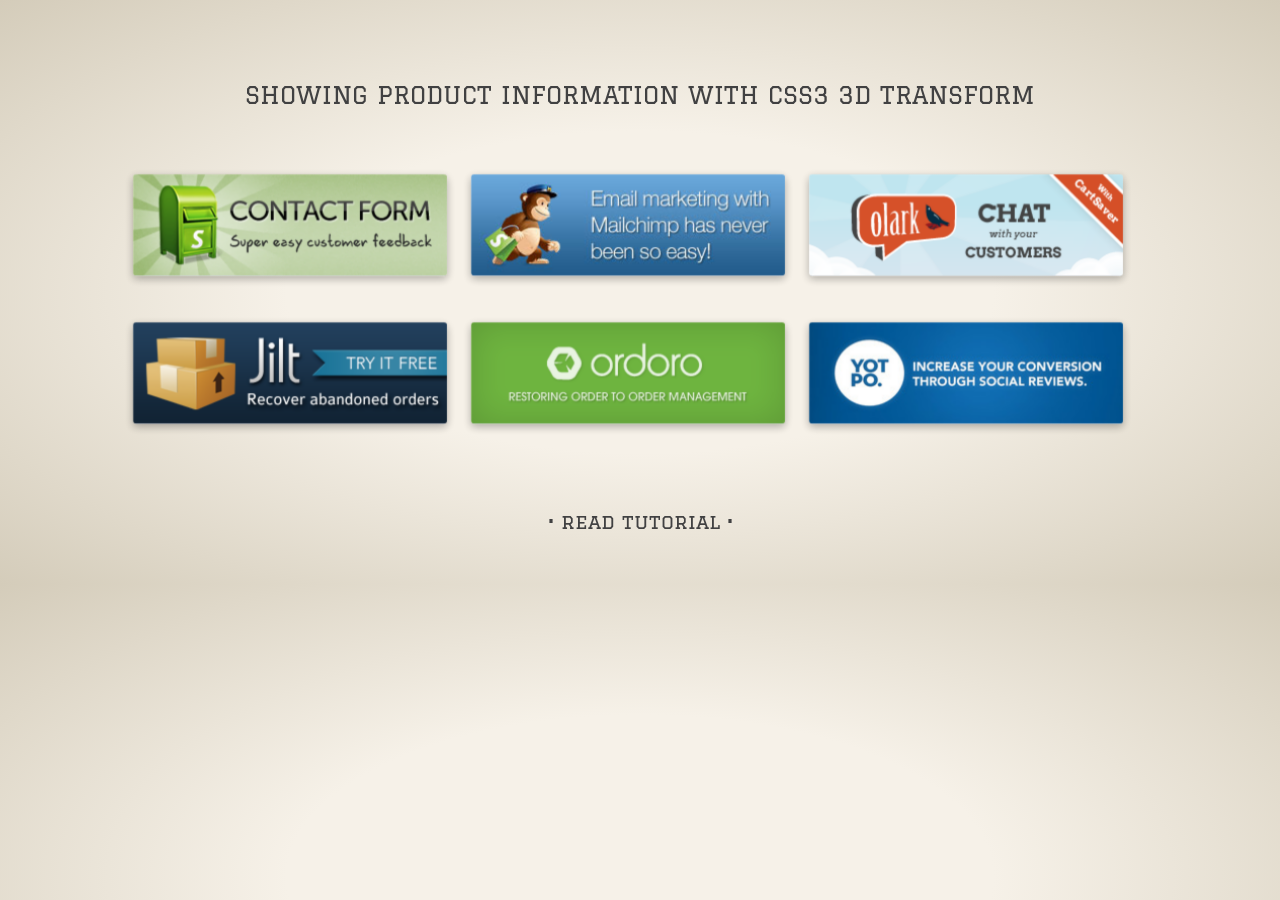
<file: CubeInformation/index.html>
<!DOCTYPE html>
<head>
  <meta charset="UTF-8">
  <title>Showing Product Information With CSS3 3D Transform | Webstuffshare.com</title>
  <meta name="description" content="Tutorial : Showing Product Information With CSS3 3D Transform">
  <meta name="author" content="Webstuffshare">
  <link rel="stylesheet" href="demo.css?v=2">
</head>
<body>

  <div id="container">
    
    <h1>SHOWING PRODUCT INFORMATION WITH CSS3 3D TRANSFORM</h1>
    
    <div class="wrapper">
      <div class="item">
        <img src="images/contact.png" />
        <span class="information">
          <strong>Contact Form</strong> The easiest way to add a contact form to your shop.
        </span>
      </div>
    </div>
    
    <div class="wrapper">
      <div class="item">
        <img src="images/chimpified.jpeg" />
        <span class="information">
          <strong>Chimpified</strong> Chimpified connects your Shopify store to your Mailchimp account.
        </span>
      </div>
    </div>
    
    <div class="wrapper">
      <div class="item">
        <img src="images/olark.png" />
        <span class="information">
          <strong>Olark Chat</strong> Chat with your customers. Watch them fill their shopping carts.
        </span>
      </div>
    </div>
    
    <div class="wrapper">
      <div class="item">
        <img src="images/jilt.png" />
        <span class="information">
          <strong>Jilt</strong> Jilt lets you easily and effectively follow up with customers who have abandoned their orders.
        </span>
      </div>
    </div>
    <div class="wrapper">
      <div class="item">
        <img src="images/ordoro.png" />
        <span class="information">
          <strong>Ordoro</strong> Automate your backoffice: aggregate orders, manage inventory, print shipping labels.
        </span>
      </div>
    </div>
    <div class="wrapper">
      <div class="item">
        <img src="images/yotpo.jpeg" />
        <span class="information">
          <strong>Yotpo</strong> Social reviewing solution,increase your social engagement through social reviews.
        </span>
      </div>
    </div>
    
  </div>  
  
  <em><a href="http://www.webstuffshare.com/?p=2551">&bull; read tutorial &bull;</a></em>
  <span id="information" style="display:none">Your browser doesn't support CSS3 3D Transform</span>
  <script type="text/javascript" src="modernizr.custom.34807.js"></script>
  <script type="text/javascript">
    if(!Modernizr.csstransforms3d) document.getElementById('information').style.display = 'block';
  </script>
  <!-- GA -->
  <script type="text/javascript">
    var gaJsHost = (("https:" == document.location.protocol) ? "https://ssl." : "http://www.");
    document.write(unescape("%3Cscript src='" + gaJsHost + "google-analytics.com/ga.js' type='text/javascript'%3E%3C/script%3E"));
  </script>
  <script type="text/javascript">
    try {
      var pageTracker = _gat._getTracker("UA-2260508-2");
      pageTracker._trackPageview();
    } catch(err) {}</script>
  <!-- GA -->
</body>
</html>
</file>
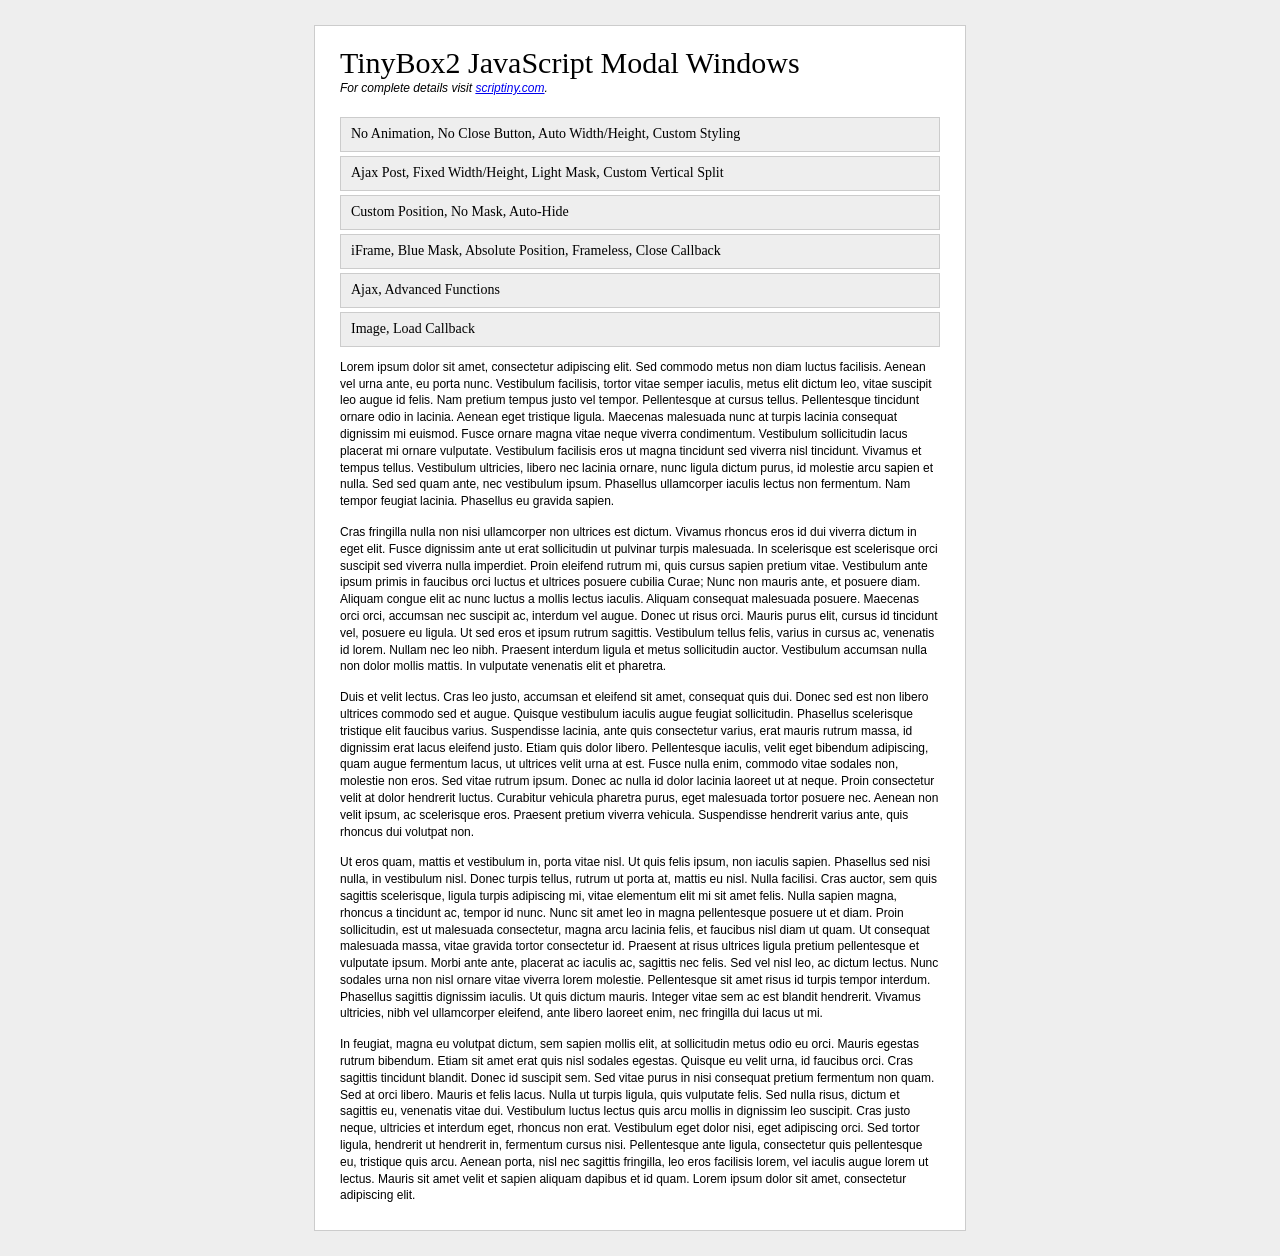
<file: tinybox2/index.html>
<!DOCTYPE html PUBLIC "-//W3C//DTD XHTML 1.0 Transitional//EN" "http://www.w3.org/TR/xhtml1/DTD/xhtml1-transitional.dtd">
<html xmlns="http://www.w3.org/1999/xhtml">
<head>
<meta http-equiv="Content-Type" content="text/html; charset=utf-8" />
<title>TinyBox2 - JavaScript Modal Windows</title>
<link rel="stylesheet" href="style.css" />
<script type="text/javascript" src="tinybox.js"></script>
</head>
<body>
<div id="testdiv">
	<h1>TinyBox2 JavaScript Modal Windows</h1>
	<h2>For complete details visit <a href="http://www.scriptiny.com/2011/03/javascript-modal-windows/">scriptiny.com</a>.</h2>
	<ul>
		<li onclick="TINY.box.show({html:'This is a warning!',animate:false,close:false,boxid:'error',top:5})">No Animation, No Close Button, Auto Width/Height, Custom Styling</li>
		<li onclick="TINY.box.show({url:'post.php',post:'id=16',width:200,height:100,opacity:20,topsplit:3})">Ajax Post, Fixed Width/Height, Light Mask, Custom Vertical Split</li>
		<li onclick="TINY.box.show({html:'The entry has been updated successfully!',animate:false,close:false,mask:false,boxid:'success',autohide:2,top:-14,left:-17})">Custom Position, No Mask, Auto-Hide</li>
		<li onclick="TINY.box.show({iframe:'http://www.scriptiny.com/',boxid:'frameless',width:750,height:450,fixed:false,maskid:'bluemask',maskopacity:40,closejs:function(){closeJS()}})">iFrame, Blue Mask, Absolute Position, Frameless, Close Callback</li>
		<li onclick="TINY.box.show({url:'advanced.html',width:300,height:150})">Ajax, Advanced Functions</li>
		<li onclick="TINY.box.show({image:'images/rhino.jpg',boxid:'frameless',animate:true,openjs:function(){openJS()}})">Image, Load Callback</li>
	</ul>
	<p>Lorem ipsum dolor sit amet, consectetur adipiscing elit. Sed commodo metus non diam luctus facilisis. Aenean vel urna ante, eu porta nunc. Vestibulum facilisis, tortor vitae semper iaculis, metus elit dictum leo, vitae suscipit leo augue id felis. Nam pretium tempus justo vel tempor. Pellentesque at cursus tellus. Pellentesque tincidunt ornare odio in lacinia. Aenean eget tristique ligula. Maecenas malesuada nunc at turpis lacinia consequat dignissim mi euismod. Fusce ornare magna vitae neque viverra condimentum. Vestibulum sollicitudin lacus placerat mi ornare vulputate. Vestibulum facilisis eros ut magna tincidunt sed viverra nisl tincidunt. Vivamus et tempus tellus. Vestibulum ultricies, libero nec lacinia ornare, nunc ligula dictum purus, id molestie arcu sapien et nulla. Sed sed quam ante, nec vestibulum ipsum. Phasellus ullamcorper iaculis lectus non fermentum. Nam tempor feugiat lacinia. Phasellus eu gravida sapien.</p>
	<p>Cras fringilla nulla non nisi ullamcorper non ultrices est dictum. Vivamus rhoncus eros id dui viverra dictum in eget elit. Fusce dignissim ante ut erat sollicitudin ut pulvinar turpis malesuada. In scelerisque est scelerisque orci suscipit sed viverra nulla imperdiet. Proin eleifend rutrum mi, quis cursus sapien pretium vitae. Vestibulum ante ipsum primis in faucibus orci luctus et ultrices posuere cubilia Curae; Nunc non mauris ante, et posuere diam. Aliquam congue elit ac nunc luctus a mollis lectus iaculis. Aliquam consequat malesuada posuere. Maecenas orci orci, accumsan nec suscipit ac, interdum vel augue. Donec ut risus orci. Mauris purus elit, cursus id tincidunt vel, posuere eu ligula. Ut sed eros et ipsum rutrum sagittis. Vestibulum tellus felis, varius in cursus ac, venenatis id lorem. Nullam nec leo nibh. Praesent interdum ligula et metus sollicitudin auctor. Vestibulum accumsan nulla non dolor mollis mattis. In vulputate venenatis elit et pharetra.</p>
	<p>Duis et velit lectus. Cras leo justo, accumsan et eleifend sit amet, consequat quis dui. Donec sed est non libero ultrices commodo sed et augue. Quisque vestibulum iaculis augue feugiat sollicitudin. Phasellus scelerisque tristique elit faucibus varius. Suspendisse lacinia, ante quis consectetur varius, erat mauris rutrum massa, id dignissim erat lacus eleifend justo. Etiam quis dolor libero. Pellentesque iaculis, velit eget bibendum adipiscing, quam augue fermentum lacus, ut ultrices velit urna at est. Fusce nulla enim, commodo vitae sodales non, molestie non eros. Sed vitae rutrum ipsum. Donec ac nulla id dolor lacinia laoreet ut at neque. Proin consectetur velit at dolor hendrerit luctus. Curabitur vehicula pharetra purus, eget malesuada tortor posuere nec. Aenean non velit ipsum, ac scelerisque eros. Praesent pretium viverra vehicula. Suspendisse hendrerit varius ante, quis rhoncus dui volutpat non.</p>
	<p>Ut eros quam, mattis et vestibulum in, porta vitae nisl. Ut quis felis ipsum, non iaculis sapien. Phasellus sed nisi nulla, in vestibulum nisl. Donec turpis tellus, rutrum ut porta at, mattis eu nisl. Nulla facilisi. Cras auctor, sem quis sagittis scelerisque, ligula turpis adipiscing mi, vitae elementum elit mi sit amet felis. Nulla sapien magna, rhoncus a tincidunt ac, tempor id nunc. Nunc sit amet leo in magna pellentesque posuere ut et diam. Proin sollicitudin, est ut malesuada consectetur, magna arcu lacinia felis, et faucibus nisl diam ut quam. Ut consequat malesuada massa, vitae gravida tortor consectetur id. Praesent at risus ultrices ligula pretium pellentesque et vulputate ipsum. Morbi ante ante, placerat ac iaculis ac, sagittis nec felis. Sed vel nisl leo, ac dictum lectus. Nunc sodales urna non nisl ornare vitae viverra lorem molestie. Pellentesque sit amet risus id turpis tempor interdum. Phasellus sagittis dignissim iaculis. Ut quis dictum mauris. Integer vitae sem ac est blandit hendrerit. Vivamus ultricies, nibh vel ullamcorper eleifend, ante libero laoreet enim, nec fringilla dui lacus ut mi.</p>
	<p>In feugiat, magna eu volutpat dictum, sem sapien mollis elit, at sollicitudin metus odio eu orci. Mauris egestas rutrum bibendum. Etiam sit amet erat quis nisl sodales egestas. Quisque eu velit urna, id faucibus orci. Cras sagittis tincidunt blandit. Donec id suscipit sem. Sed vitae purus in nisi consequat pretium fermentum non quam. Sed at orci libero. Mauris et felis lacus. Nulla ut turpis ligula, quis vulputate felis. Sed nulla risus, dictum et sagittis eu, venenatis vitae dui. Vestibulum luctus lectus quis arcu mollis in dignissim leo suscipit. Cras justo neque, ultricies et interdum eget, rhoncus non erat. Vestibulum eget dolor nisi, eget adipiscing orci. Sed tortor ligula, hendrerit ut hendrerit in, fermentum cursus nisi. Pellentesque ante ligula, consectetur quis pellentesque eu, tristique quis arcu. Aenean porta, nisl nec sagittis fringilla, leo eros facilisis lorem, vel iaculis augue lorem ut lectus. Mauris sit amet velit et sapien aliquam dapibus et id quam. Lorem ipsum dolor sit amet, consectetur adipiscing elit. </p>
</div>
<script type="text/javascript">
function openJS(){alert('loaded')}
function closeJS(){alert('closed')}
</script>
</body>
</html>
</file>
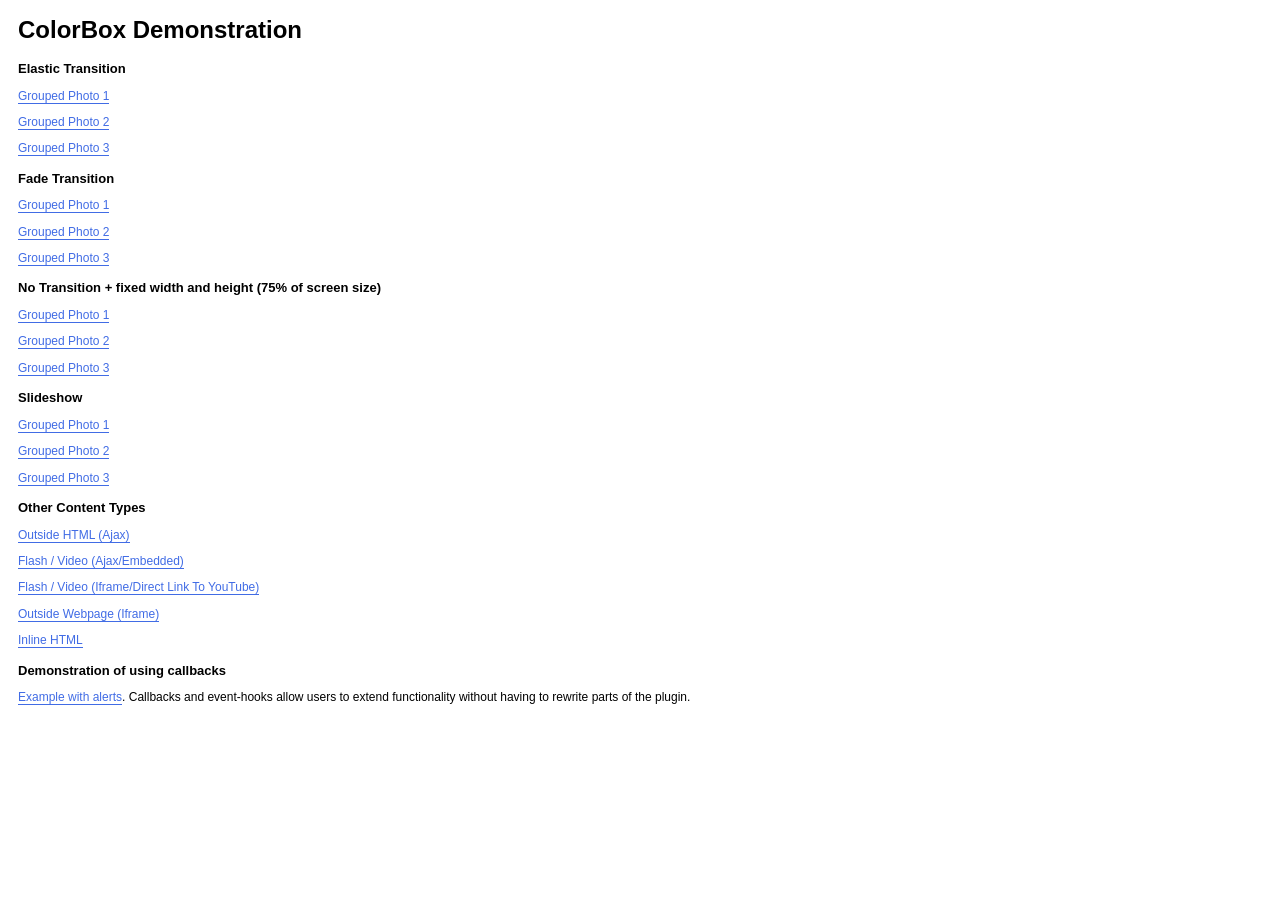
<file: colorbox/example1/index.html>
<!DOCTYPE html>
<html>
	<head>
		<meta charset='utf-8'/>
		<title>ColorBox Examples</title>
		<style>
			body{font:12px/1.2 Verdana, sans-serif; padding:0 10px;}
			a:link, a:visited{text-decoration:none; color:#416CE5; border-bottom:1px solid #416CE5;}
			h2{font-size:13px; margin:15px 0 0 0;}
		</style>
		<link rel="stylesheet" href="colorbox.css" />
		<script src="https://ajax.googleapis.com/ajax/libs/jquery/1.7.1/jquery.min.js"></script>
		<script src="../colorbox/jquery.colorbox.js"></script>
		<script>
			$(document).ready(function(){
				//Examples of how to assign the ColorBox event to elements
				$(".group1").colorbox({rel:'group1'});
				$(".group2").colorbox({rel:'group2', transition:"fade"});
				$(".group3").colorbox({rel:'group3', transition:"none", width:"75%", height:"75%"});
				$(".group4").colorbox({rel:'group4', slideshow:true});
				$(".ajax").colorbox();
				$(".youtube").colorbox({iframe:true, innerWidth:425, innerHeight:344});
				$(".iframe").colorbox({iframe:true, width:"80%", height:"80%"});
				$(".inline").colorbox({inline:true, width:"50%"});
				$(".callbacks").colorbox({
					onOpen:function(){ alert('onOpen: colorbox is about to open'); },
					onLoad:function(){ alert('onLoad: colorbox has started to load the targeted content'); },
					onComplete:function(){ alert('onComplete: colorbox has displayed the loaded content'); },
					onCleanup:function(){ alert('onCleanup: colorbox has begun the close process'); },
					onClosed:function(){ alert('onClosed: colorbox has completely closed'); }
				});
				
				//Example of preserving a JavaScript event for inline calls.
				$("#click").click(function(){ 
					$('#click').css({"background-color":"#f00", "color":"#fff", "cursor":"inherit"}).text("Open this window again and this message will still be here.");
					return false;
				});
			});
		</script>
	</head>
	<body>
		<h1>ColorBox Demonstration</h1>
		
		<h2>Elastic Transition</h2>
		<p><a class="group1" href="../content/ohoopee1.jpg" title="Me and my grandfather on the Ohoopee.">Grouped Photo 1</a></p>
		<p><a class="group1" href="../content/ohoopee2.jpg" title="On the Ohoopee as a child">Grouped Photo 2</a></p>
		<p><a class="group1" href="../content/ohoopee3.jpg" title="On the Ohoopee as an adult">Grouped Photo 3</a></p>
		
		<h2>Fade Transition</h2>
		<p><a class="group2" href="../content/ohoopee1.jpg" title="Me and my grandfather on the Ohoopee">Grouped Photo 1</a></p>
		<p><a class="group2" href="../content/ohoopee2.jpg" title="On the Ohoopee as a child">Grouped Photo 2</a></p>
		<p><a class="group2" href="../content/ohoopee3.jpg" title="On the Ohoopee as an adult">Grouped Photo 3</a></p>
		
		<h2>No Transition + fixed width and height (75% of screen size)</h2>
		<p><a class="group3" href="../content/ohoopee1.jpg" title="Me and my grandfather on the Ohoopee.">Grouped Photo 1</a></p>
		<p><a class="group3" href="../content/ohoopee2.jpg" title="On the Ohoopee as a child">Grouped Photo 2</a></p>
		<p><a class="group3" href="../content/ohoopee3.jpg" title="On the Ohoopee as an adult">Grouped Photo 3</a></p>
		
		<h2>Slideshow</h2>
		<p><a class="group4"  href="../content/ohoopee1.jpg" title="Me and my grandfather on the Ohoopee.">Grouped Photo 1</a></p>
		<p><a class="group4"  href="../content/ohoopee2.jpg" title="On the Ohoopee as a child">Grouped Photo 2</a></p>
		<p><a class="group4"  href="../content/ohoopee3.jpg" title="On the Ohoopee as an adult">Grouped Photo 3</a></p>
		
		<h2>Other Content Types</h2>
		<p><a class='ajax' href="../content/ajax.html" title="Homer Defined">Outside HTML (Ajax)</a></p>
		<p><a class='ajax' href="../content/flash.html" title="Royksopp: Remind Me">Flash / Video (Ajax/Embedded)</a></p>
		<p><a class='youtube' href="http://www.youtube.com/embed/617ANIA5Rqs?rel=0&amp;wmode=transparent" title="The Knife: We Share Our Mother's Health">Flash / Video (Iframe/Direct Link To YouTube)</a></p>
		<p><a class='iframe' href="http://threadless.com">Outside Webpage (Iframe)</a></p>
		<p><a class='inline' href="#inline_content">Inline HTML</a></p>
		
		<h2>Demonstration of using callbacks</h2>
		<p><a class='callbacks' href="../content/marylou.jpg" title="Marylou on Cumberland Island">Example with alerts</a>. Callbacks and event-hooks allow users to extend functionality without having to rewrite parts of the plugin.</p>
		
		<!-- This contains the hidden content for inline calls -->
		<div style='display:none'>
			<div id='inline_content' style='padding:10px; background:#fff;'>
			<p><strong>This content comes from a hidden element on this page.</strong></p>
			<p>The inline option preserves bound JavaScript events and changes, and it puts the content back where it came from when it is closed.</p>
			<p><a id="click" href="#" style='padding:5px; background:#ccc;'>Click me, it will be preserved!</a></p>
			
			<p><strong>If you try to open a new ColorBox while it is already open, it will update itself with the new content.</strong></p>
			<p>Updating Content Example:<br />
			<a class="ajax" href="../content/flash.html">Click here to load new content</a></p>
			</div>
		</div>
	</body>
</html>
</file>
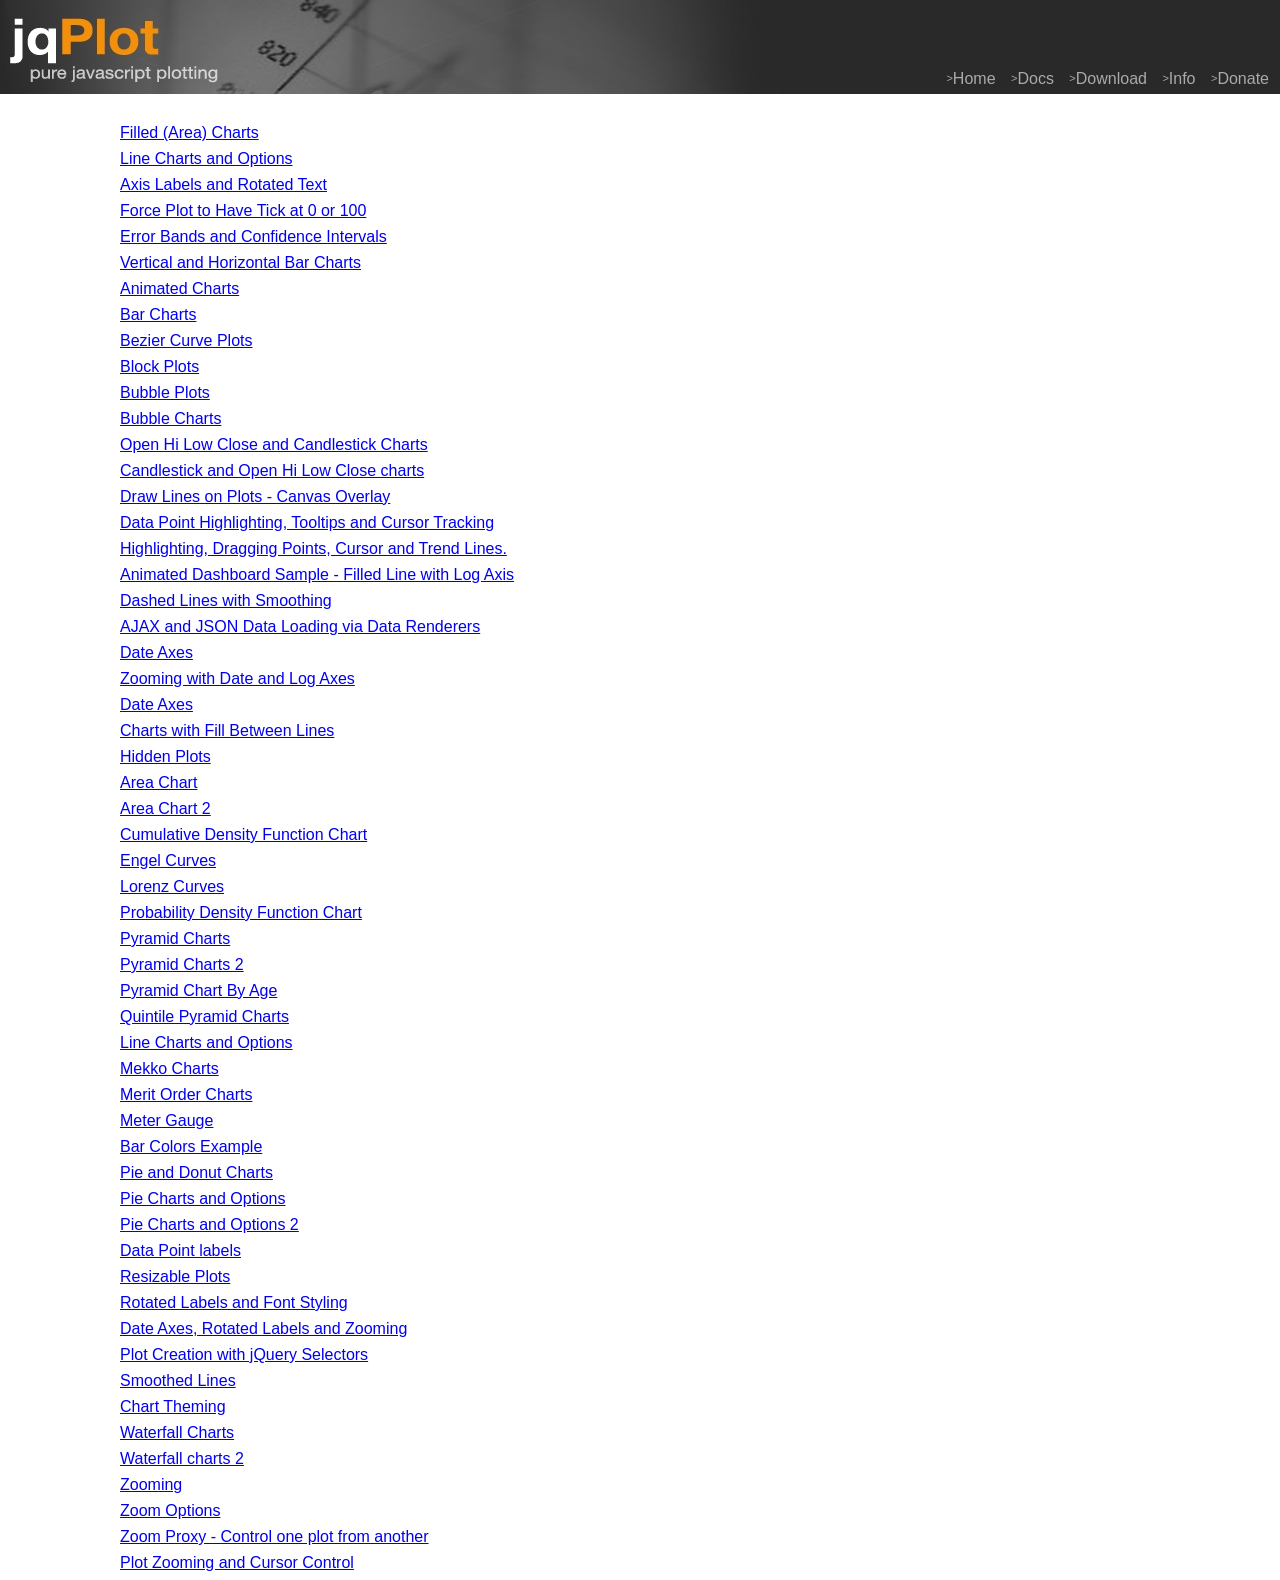
<file: jqplot/examples/index.html>
<!DOCTYPE html>

<html>
<head>
    
    <title>jqPlot Sample Charts</title>

    <link class="include" rel="stylesheet" type="text/css" href="../jquery.jqplot.min.css" />
    <link rel="stylesheet" type="text/css" href="examples.min.css" />
    <link type="text/css" rel="stylesheet" href="syntaxhighlighter/styles/shCoreDefault.min.css" />
    <link type="text/css" rel="stylesheet" href="syntaxhighlighter/styles/shThemejqPlot.min.css" />
  
  <!--[if lt IE 9]><script language="javascript" type="text/javascript" src="../excanvas.js"></script><![endif]-->
    <script class="include" type="text/javascript" src="../jquery.min.js"></script>

</head>
<body>
    <div class="logo">
   <div class="nav">
   <a class="nav" href="../../../index.php"><span>&gt;</span>Home</a>
   <a class="nav"  href="../../../docs/"><span>&gt;</span>Docs</a>
   <a class="nav"  href="../../download/"><span>&gt;</span>Download</a>
   <a class="nav" href="../../../info.php"><span>&gt;</span>Info</a>
   <a class="nav"  href="../../../donate.php"><span>&gt;</span>Donate</a>
   </div>
</div>
<!-- Index content goes here -->

<style type="text/css">

    p.example-link {
        margin-top: 0.5em;
        margin-bottom: 0.5em;
        margin-left: 120px;
    }

</style>

<div class="example-links">

<p class="example-link"><a class="example-link" href="area.html">Filled (Area) Charts</a></p>
<p class="example-link"><a class="example-link" href="axisLabelTests.html">Line Charts and Options</a></p>
<p class="example-link"><a class="example-link" href="axisLabelsRotatedText.html">Axis Labels and Rotated Text</a></p>
<p class="example-link"><a class="example-link" href="axisScalingForceTickAt.html">Force Plot to Have Tick at 0 or 100</a></p>
<p class="example-link"><a class="example-link" href="bandedLine.html">Error Bands and Confidence Intervals</a></p>
<p class="example-link"><a class="example-link" href="bar-charts.html">Vertical and Horizontal Bar Charts</a></p>
<p class="example-link"><a class="example-link" href="barLineAnimated.html">Animated Charts</a></p>
<p class="example-link"><a class="example-link" href="barTest.html">Bar Charts</a></p>
<p class="example-link"><a class="example-link" href="bezierCurve.html">Bezier Curve Plots</a></p>
<p class="example-link"><a class="example-link" href="blockPlot.html">Block Plots</a></p>
<p class="example-link"><a class="example-link" href="bubble-plots.html">Bubble Plots</a></p>
<p class="example-link"><a class="example-link" href="bubbleChart.html">Bubble Charts</a></p>
<p class="example-link"><a class="example-link" href="candlestick-charts.html">Open Hi Low Close and Candlestick Charts</a></p>
<p class="example-link"><a class="example-link" href="candlestick.html">Candlestick and Open Hi Low Close charts</a></p>
<p class="example-link"><a class="example-link" href="canvas-overlay.html">Draw Lines on Plots - Canvas Overlay</a></p>
<p class="example-link"><a class="example-link" href="cursor-highlighter.html">Data Point Highlighting, Tooltips and Cursor Tracking</a></p>
<p class="example-link"><a class="example-link" href="customHighlighterCursorTrendline.html">Highlighting, Dragging Points, Cursor and Trend Lines.</a></p>
<p class="example-link"><a class="example-link" href="dashboardWidget.html">Animated Dashboard Sample - Filled Line with Log Axis</a></p>
<p class="example-link"><a class="example-link" href="dashedLines.html">Dashed Lines with Smoothing</a></p>
<p class="example-link"><a class="example-link" href="data-renderers.html">AJAX and JSON Data Loading via Data Renderers</a></p>
<p class="example-link"><a class="example-link" href="date-axes.html">Date Axes</a></p>
<p class="example-link"><a class="example-link" href="dateAxisLogAxisZooming.html">Zooming with Date and Log Axes</a></p>
<p class="example-link"><a class="example-link" href="dateAxisRenderer.html">Date Axes</a></p>
<p class="example-link"><a class="example-link" href="fillBetweenLines.html">Charts with Fill Between Lines</a></p>
<p class="example-link"><a class="example-link" href="hiddenPlotsInTabs.html">Hidden Plots</a></p>
<p class="example-link"><a class="example-link" href="kcp_area.html">Area Chart</a></p>
<p class="example-link"><a class="example-link" href="kcp_area2.html">Area Chart 2</a></p>
<p class="example-link"><a class="example-link" href="kcp_cdf.html">Cumulative Density Function Chart</a></p>
<p class="example-link"><a class="example-link" href="kcp_engel.html">Engel Curves</a></p>
<p class="example-link"><a class="example-link" href="kcp_lorenz.html">Lorenz Curves</a></p>
<p class="example-link"><a class="example-link" href="kcp_pdf.html">Probability Density Function Chart</a></p>
<p class="example-link"><a class="example-link" href="kcp_pyramid.html">Pyramid Charts</a></p>
<p class="example-link"><a class="example-link" href="kcp_pyramid2.html">Pyramid Charts 2</a></p>
<p class="example-link"><a class="example-link" href="kcp_pyramid_by_age.html">Pyramid Chart By Age</a></p>
<p class="example-link"><a class="example-link" href="kcp_quintiles.html">Quintile Pyramid Charts</a></p>
<p class="example-link"><a class="example-link" href="line-charts.html">Line Charts and Options</a></p>
<p class="example-link"><a class="example-link" href="mekkoCharts.html">Mekko Charts</a></p>
<p class="example-link"><a class="example-link" href="meritOrder.html">Merit Order Charts</a></p>
<p class="example-link"><a class="example-link" href="meterGauge.html">Meter Gauge</a></p>
<p class="example-link"><a class="example-link" href="multipleBarColors.html">Bar Colors Example</a></p>
<p class="example-link"><a class="example-link" href="pie-donut-charts.html">Pie and Donut Charts</a></p>
<p class="example-link"><a class="example-link" href="pieTest.html">Pie Charts and Options</a></p>
<p class="example-link"><a class="example-link" href="pieTest4.html">Pie Charts and Options 2</a></p>
<p class="example-link"><a class="example-link" href="point-labels.html">Data Point labels</a></p>
<p class="example-link"><a class="example-link" href="resizablePlot.html">Resizable Plots</a></p>
<p class="example-link"><a class="example-link" href="rotated-tick-labels.html">Rotated Labels and Font Styling</a></p>
<p class="example-link"><a class="example-link" href="rotatedTickLabelsZoom.html">Date Axes, Rotated Labels and Zooming</a></p>
<p class="example-link"><a class="example-link" href="selectorSyntax.html">Plot Creation with jQuery Selectors</a></p>
<p class="example-link"><a class="example-link" href="smoothedLine.html">Smoothed Lines</a></p>
<p class="example-link"><a class="example-link" href="theming.html">Chart Theming</a></p>
<p class="example-link"><a class="example-link" href="waterfall.html">Waterfall Charts</a></p>
<p class="example-link"><a class="example-link" href="waterfall2.html">Waterfall charts 2</a></p>
<p class="example-link"><a class="example-link" href="zoom1.html">Zooming</a></p>
<p class="example-link"><a class="example-link" href="zoomOptions.html">Zoom Options</a></p>
<p class="example-link"><a class="example-link" href="zoomProxy.html">Zoom Proxy - Control one plot from another</a></p>
<p class="example-link"><a class="example-link" href="zooming.html">Plot Zooming and Cursor Control</a></p>

</div>

<!-- End Index content -->


    </div>

</body>


</html>
</file>
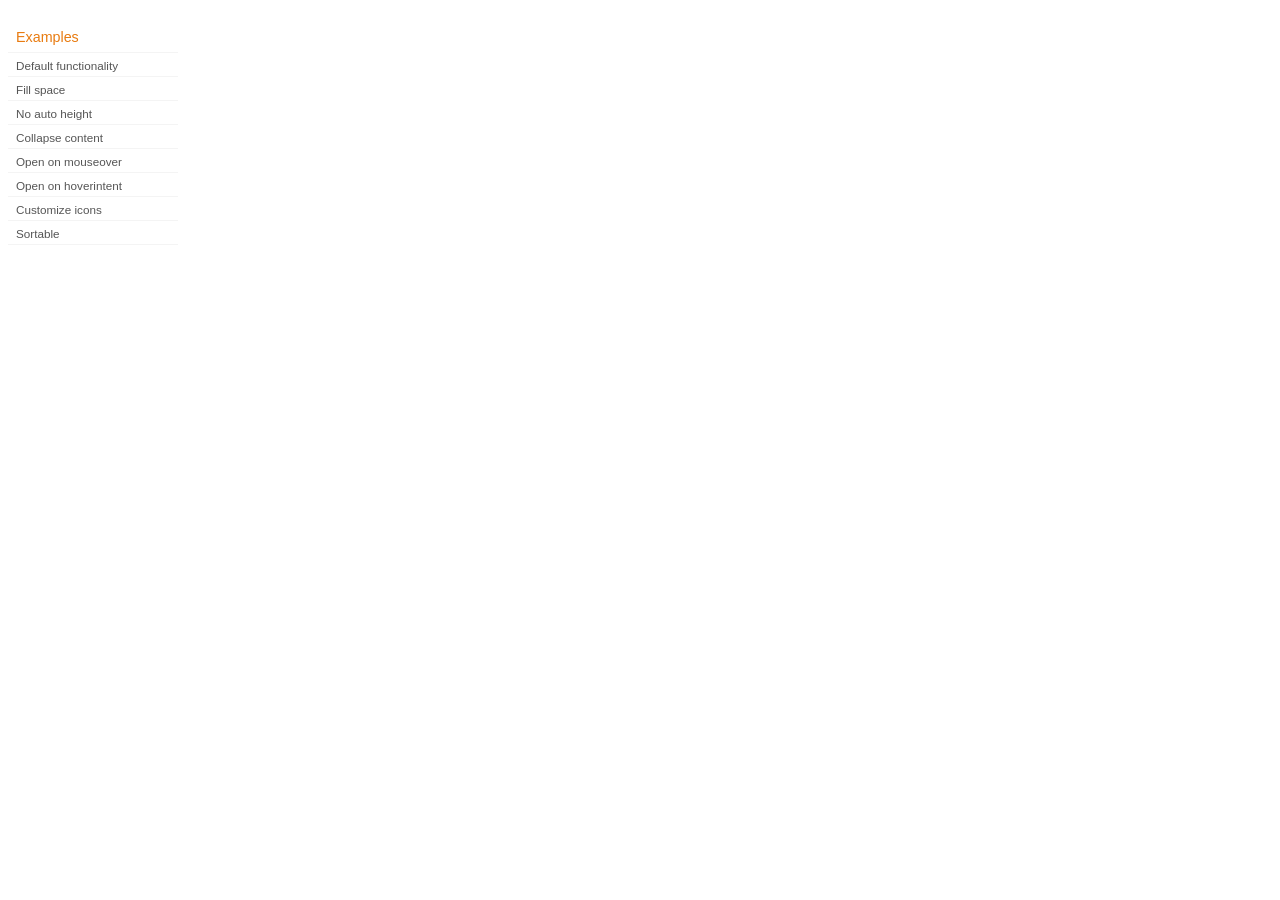
<file: jquery-ui/demos/accordion/index.html>
<!DOCTYPE html>
<html lang="en">
<head>
	<meta charset="utf-8">
	<title>jQuery UI Accordion Demos</title>
	<link rel="stylesheet" href="../demos.css">
</head>
<body>

<div class="demos-nav">
	<h4>Examples</h4>
	<ul>
		<li class="demo-config-on"><a href="default.html">Default functionality</a></li>
		<li><a href="fillspace.html">Fill space</a></li>
		<li><a href="no-auto-height.html">No auto height</a></li>
		<li><a href="collapsible.html">Collapse content</a></li>
		<li><a href="mouseover.html">Open on mouseover</a></li>
		<li><a href="hoverintent.html">Open on hoverintent</a></li>
		<li><a href="custom-icons.html">Customize icons</a></li>
		<li><a href="sortable.html">Sortable</a></li>
	</ul>
</div>

</body>
</html>
</file>
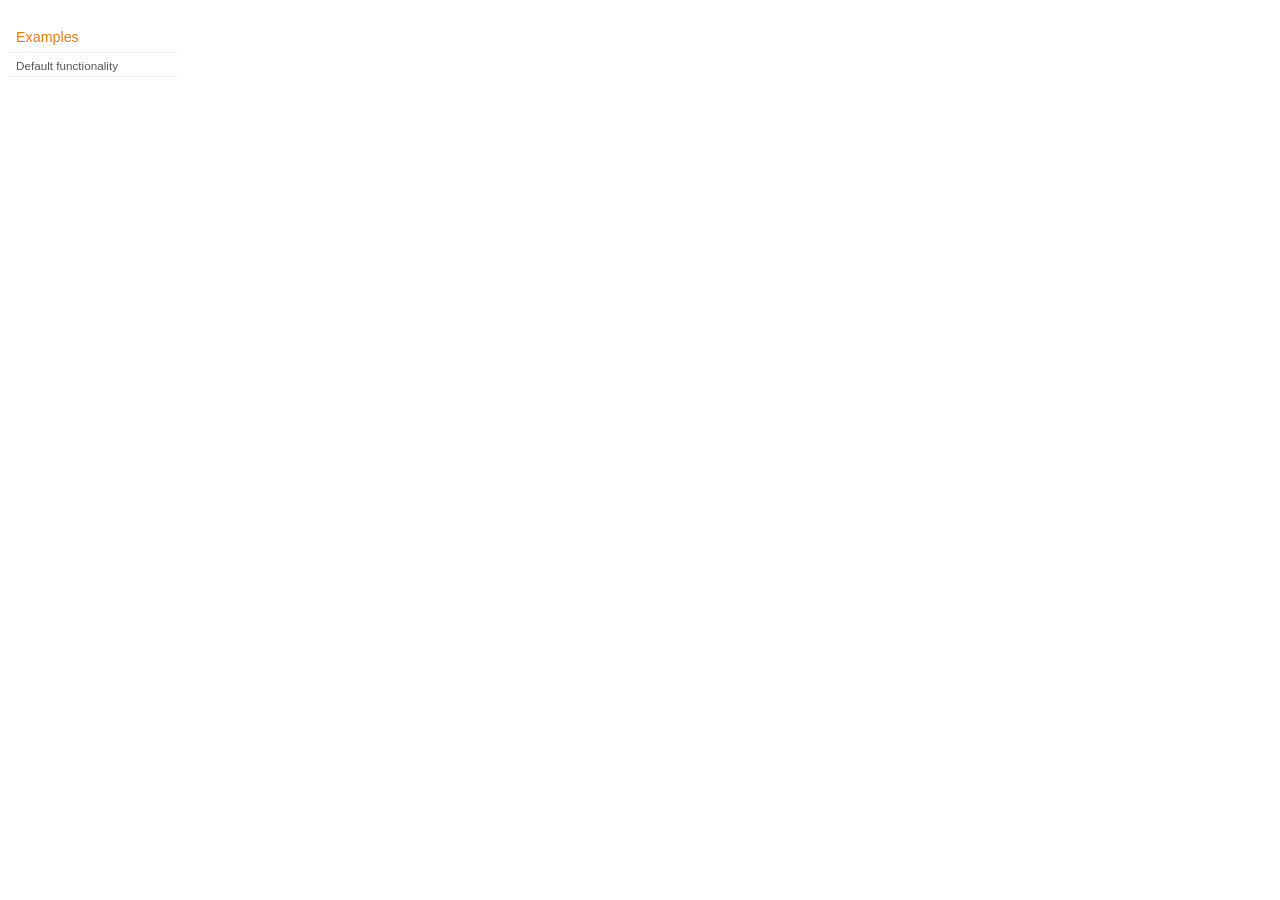
<file: jquery-ui/demos/addClass/index.html>
<!DOCTYPE html>
<html lang="en">
<head>
	<meta charset="utf-8">
	<title>jQuery UI Effects Demos</title>
	<link rel="stylesheet" href="../demos.css">
</head>
<body>

<div class="demos-nav">
	<h4>Examples</h4>
	<ul>
		<li class="demo-config-on"><a href="default.html">Default functionality</a></li>
	</ul>
</div>

</body>
</html>
</file>
<file: CubeInformation/demo.css>
@import url(http://fonts.googleapis.com/css?family=Graduate|Oleo+Script);

body {
  margin-top: 5em;
  text-align: center;
  color: #414142;
  background: rgb(246,241,232);
  background: -moz-radial-gradient(center, ellipse cover,  rgba(246,241,232,1) 39%, rgba(212,204,186,1) 100%);
  background: -webkit-gradient(radial, center center, 0px, center center, 100%, color-stop(39%,rgba(246,241,232,1)), color-stop(100%,rgba(212,204,186,1)));
  background: -webkit-radial-gradient(center, ellipse cover,  rgba(246,241,232,1) 39%,rgba(212,204,186,1) 100%);
  background: -o-radial-gradient(center, ellipse cover,  rgba(246,241,232,1) 39%,rgba(212,204,186,1) 100%);
  background: -ms-radial-gradient(center, ellipse cover,  rgba(246,241,232,1) 39%,rgba(212,204,186,1) 100%);
  background: radial-gradient(center, ellipse cover,  rgba(246,241,232,1) 39%,rgba(212,204,186,1) 100%);
  filter: progid:DXImageTransform.Microsoft.gradient( startColorstr='#f6f1e8', endColorstr='#d4ccba',GradientType=1 );
}

h1, em, #information {
  display: block;
  font-size: 25px;
  font-weight: normal;
  font-family: "Graduate";
  margin: 2em auto;
}

a {
  color: #414142;
  font-style: normal;
  text-decoration: none;
  font-size: 20px;
}

a:hover {
  text-decoration: underline;
}

#container {
  display: block;
  margin: 0 auto;
  width: 1024px;
}
  
  #information {
    color: red;
    font-size: 14px;
  }
  
  .wrapper {
    display: inline-block;
    width: 310px;
    height: 100px;
    vertical-align: top;
    margin: 1em 1.5em 2em 0;
    cursor: pointer;
    position: relative;
    font-family: Tahoma, Arial;
    -webkit-perspective: 4000px;
       -moz-perspective: 4000px;
        -ms-perspective: 4000px;
         -o-perspective: 4000px;
            perspective: 4000px;
  }
  
  .item {
    height: 100px;
      -webkit-transform-style: preserve-3d;
         -moz-transform-style: preserve-3d;
          -ms-transform-style: preserve-3d;
           -o-transform-style: preserve-3d;
              transform-style: preserve-3d;
      -webkit-transition: -webkit-transform .6s;
         -moz-transition: -moz-transform .6s;
          -ms-transition: -ms-transform .6s;
           -o-transition: -o-transform .6s;
              transition: transform .6s;
  }
  
    .item:hover {
      -webkit-transform: translateZ(-50px) rotateX(95deg);
         -moz-transform: translateZ(-50px) rotateX(95deg);
          -ms-transform: translateZ(-50px) rotateX(95deg);
           -o-transform: translateZ(-50px) rotateX(95deg);
              transform: translateZ(-50px) rotateX(95deg);
    }
    
      .item:hover img {
        box-shadow: none;
        border-radius: 15px;
      }
      
      .item:hover .information {
        box-shadow: 0px 3px 8px rgba(0,0,0,0.3);
        border-radius: 3px;
      }

    .item img {
      display: block;
      position: absolute;
      top: 0;
      border-radius: 3px;
      box-shadow: 0px 3px 8px rgba(0,0,0,0.3);
      -webkit-transform: translateZ(50px);
         -moz-transform: translateZ(50px);
          -ms-transform: translateZ(50px);
           -o-transform: translateZ(50px);
              transform: translateZ(50px);
      -webkit-transition: all .6s;
         -moz-transition: all .6s;
          -ms-transition: all .6s;
           -o-transition: all .6s;
              transition: all .6s;
      
    }
    
    .item .information {
      display: block;
      position: absolute;
      top: 0;
      height: 80px;
      width: 290px;
      text-align: left;
      border-radius: 15px;
      padding: 10px;
      font-size: 12px;
      text-shadow: 1px 1px 1px rgba(255,255,255,0.5);
      box-shadow: none;
      background: rgb(236,241,244);
      background: -moz-linear-gradient(top,  rgba(236,241,244,1) 0%, rgba(190,202,217,1) 100%);
      background: -webkit-gradient(linear, left top, left bottom, color-stop(0%,rgba(236,241,244,1)), color-stop(100%,rgba(190,202,217,1)));
      background: -webkit-linear-gradient(top,  rgba(236,241,244,1) 0%,rgba(190,202,217,1) 100%);
      background: -o-linear-gradient(top,  rgba(236,241,244,1) 0%,rgba(190,202,217,1) 100%);
      background: -ms-linear-gradient(top,  rgba(236,241,244,1) 0%,rgba(190,202,217,1) 100%);
      background: linear-gradient(to bottom,  rgba(236,241,244,1) 0%,rgba(190,202,217,1) 100%);
      filter: progid:DXImageTransform.Microsoft.gradient( startColorstr='#ecf1f4', endColorstr='#becad9',GradientType=0 );
      -webkit-transform: rotateX(-90deg) translateZ(50px);
         -moz-transform: rotateX(-90deg) translateZ(50px);
          -ms-transform: rotateX(-90deg) translateZ(50px);
           -o-transform: rotateX(-90deg) translateZ(50px);
              transform: rotateX(-90deg) translateZ(50px);
      -webkit-transition: all .6s;
         -moz-transition: all .6s;
          -ms-transition: all .6s;
           -o-transition: all .6s;
              transition: all .6s;
      
    }
    
      .information strong {
        display: block;
        margin: .2em 0 .5em 0;
        font-size: 20px;
        font-family: "Oleo Script";
      }
</file>
<file: tinybox2/style.css>
body {font:12px/1.4 Verdana,Arial; background:#eee; height:100%; margin:25px 0; padding:0}
h1 {font:30px 'Trebuchet MS',Verdana; margin:0}
h2 {font-size:12px; font-weight:normal; font-style:italic; margin:0 0 20px}
p {margin:0 0 14px}
ul {margin:0; padding-left:20px}
#testdiv {width:600px; margin:0px auto; border:1px solid #ccc; padding:20px 25px 12px; background:#fff}
ul {list-style:none; margin-bottom:12px; padding:0}
li {font:14px Georgia,Verdana; margin-bottom:4px; padding:8px 10px 9px; border:1px solid #ccc; background:#eee; cursor:pointer}
li:hover {border:1px solid #bbb; background:#e3e3e3}

.tbox {position:absolute; display:none; padding:14px 17px; z-index:900}
.tinner {padding:15px; -moz-border-radius:5px; border-radius:5px; background:#fff url(../images/preload.gif) no-repeat 50% 50%; border-right:1px solid #333; border-bottom:1px solid #333}
.tmask {position:absolute; display:none; top:0px; left:0px; height:100%; width:100%; background:#000; z-index:800}
.tclose {position:absolute; top:0px; right:0px; width:30px; height:30px; cursor:pointer; background:url(../images/close.png) no-repeat}
.tclose:hover {background-position:0 -30px}

#error {background:#ff6969; color:#fff; text-shadow:1px 1px #cf5454; border-right:1px solid #000; border-bottom:1px solid #000; padding:0}
#error .tcontent {padding:10px 14px 11px; border:1px solid #ffb8b8; -moz-border-radius:5px; border-radius:5px}
#success {background:#2ea125; color:#fff; text-shadow:1px 1px #1b6116; border-right:1px solid #000; border-bottom:1px solid #000; padding:10; -moz-border-radius:0; border-radius:0}
#bluemask {background:#4195aa}
#frameless {padding:0}
#frameless .tclose {left:6px}
</file>
<file: colorbox/example1/colorbox.css>
/*
    ColorBox Core Style:
    The following CSS is consistent between example themes and should not be altered.
*/
#colorbox, #cboxOverlay, #cboxWrapper{position:absolute; top:0; left:0; z-index:9999; overflow:hidden;}
#cboxOverlay{position:fixed; width:100%; height:100%;}
#cboxMiddleLeft, #cboxBottomLeft{clear:left;}
#cboxContent{position:relative;}
#cboxLoadedContent{overflow:auto;}
#cboxTitle{margin:0;}
#cboxLoadingOverlay, #cboxLoadingGraphic{position:absolute; top:0; left:0; width:100%; height:100%;}
#cboxPrevious, #cboxNext, #cboxClose, #cboxSlideshow{cursor:pointer;}
.cboxPhoto{float:left; margin:auto; border:0; display:block; max-width:none;}
.cboxIframe{width:100%; height:100%; display:block; border:0;}
#colorbox, #cboxContent, #cboxLoadedContent{box-sizing:content-box;}

/* 
    User Style:
    Change the following styles to modify the appearance of ColorBox.  They are
    ordered & tabbed in a way that represents the nesting of the generated HTML.
*/
#cboxOverlay{background:url(images/overlay.png) repeat 0 0;}
#colorbox{}
    #cboxTopLeft{width:21px; height:21px; background:url(images/controls.png) no-repeat -101px 0;}
    #cboxTopRight{width:21px; height:21px; background:url(images/controls.png) no-repeat -130px 0;}
    #cboxBottomLeft{width:21px; height:21px; background:url(images/controls.png) no-repeat -101px -29px;}
    #cboxBottomRight{width:21px; height:21px; background:url(images/controls.png) no-repeat -130px -29px;}
    #cboxMiddleLeft{width:21px; background:url(images/controls.png) left top repeat-y;}
    #cboxMiddleRight{width:21px; background:url(images/controls.png) right top repeat-y;}
    #cboxTopCenter{height:21px; background:url(images/border.png) 0 0 repeat-x;}
    #cboxBottomCenter{height:21px; background:url(images/border.png) 0 -29px repeat-x;}
    #cboxContent{background:#fff; overflow:hidden;}
        .cboxIframe{background:#fff;}
        #cboxError{padding:50px; border:1px solid #ccc;}
        #cboxLoadedContent{margin-bottom:28px;}
        #cboxTitle{position:absolute; bottom:4px; left:0; text-align:center; width:100%; color:#949494;}
        #cboxCurrent{position:absolute; bottom:4px; left:58px; color:#949494;}
        #cboxSlideshow{position:absolute; bottom:4px; right:30px; color:#0092ef;}
        #cboxPrevious{position:absolute; bottom:0; left:0; background:url(images/controls.png) no-repeat -75px 0; width:25px; height:25px; text-indent:-9999px;}
        #cboxPrevious:hover{background-position:-75px -25px;}
        #cboxNext{position:absolute; bottom:0; left:27px; background:url(images/controls.png) no-repeat -50px 0; width:25px; height:25px; text-indent:-9999px;}
        #cboxNext:hover{background-position:-50px -25px;}
        #cboxLoadingOverlay{background:url(images/loading_background.png) no-repeat center center;}
        #cboxLoadingGraphic{background:url(images/loading.gif) no-repeat center center;}
        #cboxClose{position:absolute; bottom:0; right:0; background:url(images/controls.png) no-repeat -25px 0; width:25px; height:25px; text-indent:-9999px;}
        #cboxClose:hover{background-position:-25px -25px;}

/*
  The following fixes a problem where IE7 and IE8 replace a PNG's alpha transparency with a black fill
  when an alpha filter (opacity change) is set on the element or ancestor element.  This style is not applied to or needed in IE9.
  See: http://jacklmoore.com/notes/ie-transparency-problems/
*/
.cboxIE #cboxTopLeft,
.cboxIE #cboxTopCenter,
.cboxIE #cboxTopRight,
.cboxIE #cboxBottomLeft,
.cboxIE #cboxBottomCenter,
.cboxIE #cboxBottomRight,
.cboxIE #cboxMiddleLeft,
.cboxIE #cboxMiddleRight {
    filter: progid:DXImageTransform.Microsoft.gradient(startColorstr=#00FFFFFF,endColorstr=#00FFFFFF);
}

/*
  The following provides PNG transparency support for IE6
  Feel free to remove this and the /ie6/ directory if you have dropped IE6 support.
*/
.cboxIE6 #cboxTopLeft{background:url(images/ie6/borderTopLeft.png);}
.cboxIE6 #cboxTopCenter{background:url(images/ie6/borderTopCenter.png);}
.cboxIE6 #cboxTopRight{background:url(images/ie6/borderTopRight.png);}
.cboxIE6 #cboxBottomLeft{background:url(images/ie6/borderBottomLeft.png);}
.cboxIE6 #cboxBottomCenter{background:url(images/ie6/borderBottomCenter.png);}
.cboxIE6 #cboxBottomRight{background:url(images/ie6/borderBottomRight.png);}
.cboxIE6 #cboxMiddleLeft{background:url(images/ie6/borderMiddleLeft.png);}
.cboxIE6 #cboxMiddleRight{background:url(images/ie6/borderMiddleRight.png);}

.cboxIE6 #cboxTopLeft,
.cboxIE6 #cboxTopCenter,
.cboxIE6 #cboxTopRight,
.cboxIE6 #cboxBottomLeft,
.cboxIE6 #cboxBottomCenter,
.cboxIE6 #cboxBottomRight,
.cboxIE6 #cboxMiddleLeft,
.cboxIE6 #cboxMiddleRight {
    _behavior: expression(this.src = this.src ? this.src : this.currentStyle.backgroundImage.split('"')[1], this.style.background = "none", this.style.filter = "progid:DXImageTransform.Microsoft.AlphaImageLoader(src=" + this.src + ", sizingMethod='scale')");
}
</file>
<file: jquery-ui/demos/demos.css>
body {
	font-size: 62.5%;
}

table {
	font-size: 1em;
}

/* Site
   -------------------------------- */

body {
	font-family: "Trebuchet MS", "Helvetica", "Arial",  "Verdana", "sans-serif";
}

/* Layout
   -------------------------------- */

.layout-grid {
	width: 960px;
}

.layout-grid td {
	vertical-align: top;
}

.layout-grid td.left-nav {
	width: 140px;
}

.layout-grid td.normal {
	border-left: 1px solid #eee;
	padding: 20px 24px;
	font-family: "Trebuchet MS", "Helvetica", "Arial",  "Verdana", "sans-serif";
}

.layout-grid td.demos {
	background: url('/images/demos_bg.jpg') no-repeat;
	height: 337px;
	overflow: hidden;
}

/* Normal
   -------------------------------- */

.normal h3,
.normal h4 {
	margin: 0;
	font-weight: normal;
}

.normal h3 {
	padding: 0 0 9px;
	font-size: 1.8em;
}

.normal h4 {
	padding-bottom: 21px;
	border-bottom: 1px dashed #999;
	font-size: 1.2em;
	font-weight: bold;
}

.normal p {
	font-size: 1.2em;
}

/* Demos */

.demos-nav, .demos-nav dt, .demos-nav dd, .demos-nav ul, .demos-nav li {
	margin: 0;
	padding: 0
}

.demos-nav {
	float: left;
	width: 170px;
	font-size: 1.3em;
}

.demos-nav dt,
.demos-nav h4 {
	margin: 0;
	padding: 0;
	font: normal 1.1em "Trebuchet MS", "Helvetica", "Arial",  "Verdana", "sans-serif";
	color: #e87b10;
}

.demos-nav dt,
.demos-nav h4 {
	margin-top: 1.5em;
	margin-bottom: 0;
	padding-left: 8px;
	padding-bottom:5px;
	line-height: 1.2em;
	border-bottom: 1px solid #F4F4F4;
}

.demos-nav dd a,
.demos-nav li a {
	border-bottom: 1px solid #F4F4F4;
	display:block;
	padding: 4px 3px 4px 8px;
	font-size: 90%;
	text-decoration: none;
	color: #555 ;
	margin:2px 0;
	height:13px;
}

.demos-nav dd a:hover,
.demos-nav dd a:focus,
.demos-nav dd a:hover,
.demos-nav dd a:focus {
	background: #f3f3f3;
	color:#000;
	-moz-border-radius: 5px; -webkit-border-radius: 5px;
}
 .demos-nav dd a.selected {
	background: #555;
	color:#ffffff;
	-moz-border-radius: 5px; -webkit-border-radius: 5px;
}


/* new styles for demo pages, added by Filament 12.29.08
eventually we should convert the font sizes to ems -- using px for now to minimize style conflicts
*/

.normal h3.demo-header { font-size:32px; padding:0 0 5px; border-bottom:1px solid #eee; text-transform: capitalize; }
.normal h4.demo-subheader { font-size:10px; text-transform: uppercase; color:#999; padding:8px 0 3px; border:0; margin:0; }
.normal a:link,
.normal a:visited { color:#1b75bb; text-decoration:none; }
.normal a:hover,
.normal a:active { color:#0b559b; }

#demo-config { padding:20px 0 0; }

#demo-frame { float:left; width:540px; height:380px; border:1px solid #ddd; overflow: auto; position: relative; }
#demo-frame h3, #demo-frame h4 { padding: 0; font-weight: bold; font-size: 1em; }

#demo-config-menu { float:right; width:180px;  }
#demo-config-menu h4 { font-size:13px; color:#666; font-weight:normal; border:0; padding-left:18px; }

#demo-config-menu ul { list-style: none; padding: 0; margin: 0; }

#demo-config-menu li { font-size:12px; padding:0 0 0 10px; margin:3px 0; zoom: 1; }

#demo-config-menu li a:link,
#demo-config-menu li a:visited { display:block; padding:1px 8px 4px; border-bottom:1px dotted #b3b3b3; }
* html #demo-config-menu li a:link,
* html #demo-config-menu li a:visited { padding:1px 8px 2px; }
#demo-config-menu li a:hover,
#demo-config-menu li a:active { background-color:#f6f6f6; }

#demo-config-menu li.demo-config-on { background: url(images/demo-config-on-tile.gif) repeat-x left center; }

#demo-config-menu li.demo-config-on a:link,
#demo-config-menu li.demo-config-on a:visited,
#demo-config-menu li.demo-config-on a:hover,
#demo-config-menu li.demo-config-on a:active { background: url(images/demo-config-on.gif) no-repeat left; padding-left:18px; color:#fff; border:0; margin-left:-10px; margin-top: 0px; margin-bottom: 0px; }

#demo-source, #demo-notes {
	clear: both;
	padding: 20px 0 0;
	font-size: 1.3em;
}

#demo-notes { width:520px; color:#333; font-size: 1em; }
#demo-notes p code, .demo-description p code { padding: 0; font-weight: bold; }
#demo-source pre, #demo-source code { padding: 0; }
code, pre { padding:8px 0 8px 20px ; font-size: 1.2em; line-height:130%;  }

#demo-source a:link,
#demo-source a:visited,
#demo-source a:hover,
#demo-source a:active { font-size:12px; padding-left:13px; background-position: left center; background-repeat: no-repeat; }

#demo-source a.source-open:link,
#demo-source a.source-open:visited,
#demo-source a.source-open:hover,
#demo-source a.source-open:active { background-image: url(images/demo-spindown-open.gif); }

#demo-source a.source-closed:link,
#demo-source a.source-closed:visited,
#demo-source a.source-closed:hover,
#demo-source a.source-closed:active { background-image: url(images/demo-spindown-closed.gif); }

div.demo {
	padding:12px;
	font-family: "Trebuchet MS", "Arial", "Helvetica", "Verdana", "sans-serif";
}

div.demo h3.docs { clear:left; font-size:12px; font-weight:normal; padding:0 0 1em; margin:0; }

div.demo-description {
	clear:both;
	padding:12px;
	font-family: "Trebuchet MS", "Arial", "Helvetica", "Verdana", "sans-serif";
	font-size: 1.3em;
	line-height: 1.4em;
}

.ui-draggable, .ui-droppable {
	background-position: top left;
}

.left-nav .demos-nav {
	padding-right: 10px;
}

#demo-link { font-size:11px;  padding-top: 6px; clear: both; overflow: hidden; }
#demo-link a span.ui-icon { float:left; margin-right:3px; }

/* Component containers
----------------------------------*/
#widget-docs .ui-widget { font-family: Trebuchet MS,Verdana,Arial,sans-serif; font-size: 1em; }
#widget-docs .ui-widget input, #widget-docs .ui-widget select, #widget-docs .ui-widget textarea, #widget-docs .ui-widget button { font-family: Trebuchet MS,Verdana,Arial,sans-serif; font-size: 1em; }
#widget-docs .ui-widget-header { border: 1px solid #ffffff; background: #464646 url(images/464646_40x100_textures_01_flat_100.png) 50% 50% repeat-x; color: #ffffff; font-weight: bold; }
#widget-docs .ui-widget-header a { color: #ffffff; }
#widget-docs .ui-widget-content { border: 1px solid #ffffff; background: #ffffff url(images/ffffff_40x100_textures_01_flat_75.png) 50% 50% repeat-x; color: #222222; }
#widget-docs .ui-widget-content a { color: #222222; }

/* Interaction states
----------------------------------*/
#widget-docs .ui-state-default, #widget-docs .ui-widget-content #widget-docs .ui-state-default { border: 1px solid #666666; background: #555555 url(images/555555_40x100_textures_03_highlight_soft_75.png) 50% 50% repeat-x; font-weight: normal; color: #ffffff; outline: none; }
#widget-docs .ui-state-default a { color: #ffffff; text-decoration: none; outline: none; }
#widget-docs .ui-state-hover, #widget-docs .ui-widget-content #widget-docs .ui-state-hover, #widget-docs .ui-state-focus, #widget-docs .ui-widget-content #widget-docs .ui-state-focus { border: 1px solid #666666; background: #444444 url(images/444444_40x100_textures_03_highlight_soft_60.png) 50% 50% repeat-x; font-weight: normal; color: #ffffff; outline: none; }
#widget-docs .ui-state-hover a { color: #ffffff; text-decoration: none; outline: none; }
#widget-docs .ui-state-active, #widget-docs .ui-widget-content #widget-docs .ui-state-active { border: 1px solid #666666; background: #ffffff url(images/ffffff_40x100_textures_01_flat_65.png) 50% 50% repeat-x; font-weight: normal; color: #F6921E; outline: none; }
#widget-docs .ui-state-active a { color: #F6921E; outline: none; text-decoration: none; }

/* Interaction Cues
----------------------------------*/
#widget-docs .ui-state-highlight, #widget-docs .ui-widget-content #widget-docs .ui-state-highlight {border: 1px solid #fcefa1; background: #fbf9ee url(images/fbf9ee_40x100_textures_02_glass_55.png) 50% 50% repeat-x; color: #363636; }
#widget-docs .ui-state-error, #widget-docs .ui-widget-content #widget-docs .ui-state-error {border: 1px solid #cd0a0a; background: #fef1ec url(images/fef1ec_40x100_textures_05_inset_soft_95.png) 50% bottom repeat-x; color: #cd0a0a; }
#widget-docs .ui-state-error-text, #widget-docs .ui-widget-content #widget-docs .ui-state-error-text { color: #cd0a0a; }
#widget-docs .ui-state-disabled, #widget-docs .ui-widget-content #widget-docs .ui-state-disabled { opacity: .35; filter:Alpha(Opacity=35); background-image: none; }
#widget-docs .ui-priority-primary, #widget-docs .ui-widget-content #widget-docs .ui-priority-primary { font-weight: bold; }
#widget-docs .ui-priority-secondary, #widget-docs .ui-widget-content #widget-docs .ui-priority-secondary { opacity: .7; filter:Alpha(Opacity=70); font-weight: normal; }

/* Icons
----------------------------------*/

/* states and images */
#demo-frame-wrapper .ui-icon, #widget-docs .ui-icon { width: 16px; height: 16px; background-image: url(images/222222_256x240_icons_icons.png); }
#widget-docs .ui-widget-content .ui-icon {background-image: url(images/222222_256x240_icons_icons.png); }
#widget-docs .ui-widget-header .ui-icon {background-image: url(images/222222_256x240_icons_icons.png); }
#widget-docs .ui-state-default .ui-icon { background-image: url(images/888888_256x240_icons_icons.png); }
#widget-docs .ui-state-hover .ui-icon, #widget-docs .ui-state-focus .ui-icon {background-image: url(images/454545_256x240_icons_icons.png); }
#widget-docs .ui-state-active .ui-icon {background-image: url(images/454545_256x240_icons_icons.png); }
#widget-docs .ui-state-highlight .ui-icon {background-image: url(images/2e83ff_256x240_icons_icons.png); }
#widget-docs .ui-state-error .ui-icon, #widget-docs .ui-state-error-text .ui-icon {background-image: url(images/cd0a0a_256x240_icons_icons.png); }


/* Misc visuals
----------------------------------*/

/* Corner radius */
#widget-docs .ui-corner-tl { -moz-border-radius-topleft: 4px; -webkit-border-top-left-radius: 4px; }
#widget-docs .ui-corner-tr { -moz-border-radius-topright: 4px; -webkit-border-top-right-radius: 4px; }
#widget-docs .ui-corner-bl { -moz-border-radius-bottomleft: 4px; -webkit-border-bottom-left-radius: 4px; }
#widget-docs .ui-corner-br { -moz-border-radius-bottomright: 4px; -webkit-border-bottom-right-radius: 4px; }
#widget-docs .ui-corner-top { -moz-border-radius-topleft: 4px; -webkit-border-top-left-radius: 4px; -moz-border-radius-topright: 4px; -webkit-border-top-right-radius: 4px; }
#widget-docs .ui-corner-bottom { -moz-border-radius-bottomleft: 4px; -webkit-border-bottom-left-radius: 4px; -moz-border-radius-bottomright: 4px; -webkit-border-bottom-right-radius: 4px; }
#widget-docs .ui-corner-right {  -moz-border-radius-topright: 4px; -webkit-border-top-right-radius: 4px; -moz-border-radius-bottomright: 4px; -webkit-border-bottom-right-radius: 4px; }
#widget-docs .ui-corner-left { -moz-border-radius-topleft: 4px; -webkit-border-top-left-radius: 4px; -moz-border-radius-bottomleft: 4px; -webkit-border-bottom-left-radius: 4px; }
#widget-docs .ui-corner-all { -moz-border-radius: 4px; -webkit-border-radius: 4px; }

/* Overlays */
#widget-docs .ui-widget-overlay { background: #aaaaaa url(images/aaaaaa_40x100_textures_01_flat_0.png) 50% 50% repeat-x; opacity: .30;filter:Alpha(Opacity=30); }
#widget-docs .ui-widget-shadow { margin: -8px 0 0 -8px; padding: 8px; background: #aaaaaa url(images/aaaaaa_40x100_textures_01_flat_0.png) 50% 50% repeat-x; opacity: .30;filter:Alpha(Opacity=30); -moz-border-radius: 8px; -webkit-border-radius: 8px; }

/*
----------------------------------*/

#widget-docs { margin:20px 0 0; border: none; }

#widget-docs h2, #widget-docs h3, #widget-docs h4, #widget-docs p, #widget-docs ul, #widget-docs code { margin:0; padding:0; }
#widget-docs code { display:block; color:#444; font-size:.9em; margin:0 0 1em; }
#widget-docs code strong { color:#000; }
#widget-docs p { margin:0 3em 1.2em 0; }
#widget-docs p.intro { font-size:13px; color:#666; line-height:1.3; }
#widget-docs ul { list-style-type: none; }

#widget-docs h2 { font-size:16px; margin:1.2em 0 .5em; }
#widget-docs h3 { font-size:14px; color:#e6820E; margin:1.5em 0 .5em; }
.normal #widget-docs h4 { font-size:12px; color:#000; border:0; margin:0 0 .5em; }

#docs-overview-main { width:400px; }
#docs-overview-sidebar { float:right; width:200px; }
#docs-overview-sidebar a span { color:#666; }
#widget-docs #docs-overview-main p { margin-right:0; }
#widget-docs #docs-overview-sidebar h4 { padding-left:0; }

.docs-list-header { float:left; width:100%; margin:10px 0 0; border-bottom:1px solid #eee; }
#widget-docs .docs-list-header h2 { float:left; margin:0; }
#widget-docs .docs-list-header p { float:right; margin:5px 0; font-size:11px; }

.docs-list { float:left; width:100%; padding:0 0 10px; }
.docs-list .param-header { float:left; clear:left; width:100%; padding:8px 0; border-top:1px solid #eee; }
#widget-docs .param-header h3, #widget-docs .param-header p { margin:0; float:left; }
#widget-docs .param-header h3 { width:50%; }
#widget-docs .param-header h3 span { background: url(images/demo-spindown-closed.gif) no-repeat left; padding-left:13px; }
#widget-docs .param-open .param-header h3 span { background: url(images/demo-spindown-open.gif) no-repeat left; }
#widget-docs .param-header p { width:24%; }
#widget-docs .param-header p.param-type span { background: url(images/icon-docs-info.gif) no-repeat left; cursor:pointer; border-bottom:1px dashed #ccc; padding-left:15px; }

.param-details { padding-left:13px; }
.param-args { margin:0 0 1.5em; border-top:1px dotted #ccc;}
.param-args td { padding:3px 30px 3px 5px; border-bottom:1px dotted #ccc;  }


/* overrides for ui-tab styles */
#widget-docs ul.ui-tabs-nav { padding:0 0 0 8px; }
#widget-docs .ui-tabs-nav li { margin:5px 5px 0 0; }

#widget-docs .ui-tabs-nav li a:link,
#widget-docs .ui-tabs-nav li a:visited,
#widget-docs .ui-tabs-nav li a:hover,
#widget-docs .ui-tabs-nav li a:active { font-size:14px; padding:4px 1.2em 3px; color:#fff; }

#widget-docs .ui-tabs-nav li.ui-tabs-selected a:link,
#widget-docs .ui-tabs-nav li.ui-tabs-selected a:visited,
#widget-docs .ui-tabs-nav li.ui-tabs-selected a:hover,
#widget-docs .ui-tabs-nav li.ui-tabs-selected a:active { color:#e6820E; }

#widget-docs .ui-tabs-panel { padding:20px 9px; font-size:12px; line-height:1.4; color:#000; }

#widget-docs .ui-widget-content a:link,
#widget-docs .ui-widget-content a:visited { color:#1b75bb; text-decoration:none; }
#widget-docs .ui-widget-content a:hover,
#widget-docs .ui-widget-content a:active { color:#0b559b; }
</file>
<file: jqplot/examples/examples.min.css>
body{margin:0;padding:0;font-family:"Trebuchet MS",Arial,Helvetica,sans-serif;}div.logo{position:relative;height:94px;padding:0;margin-bottom:30px;top:0;background-image:url('./images/logo.jpg');background-repeat:no-repeat;background-color:#292929;}div.nav{position:relative;top:70px;text-align:right;}a.nav span{font-size:11px;position:relative;bottom:2px;}a.nav:visited{text-decoration:none;border:0;color:#aaa;}a.nav,a.nav:link{border:0;text-decoration:none;font-family:Tahoma,"Helvetica Neue","Trebuchet MS",Verdana,Arial,sans-serif;font-size:16px;color:#aaa;margin-right:11px;}a.nav:hover{text-decoration:none;border:0;color:#E0771C;}a.nav:active{text-decoration:none;border:0;color:#E0771C;}div.example-content{margin:30px 50px;}div.example-nav{margin-bottom:30px;}pre.code-block{background:#D8F4DC;border:1px solid #c8c8c8;padding-top:1em;padding-left:3em;padding-bottom:1em;margin-top:1em;margin-bottom:3em;}pre.code{border:1px solid #c8c8c8;padding-top:1em;padding-left:3em;padding-bottom:1em;margin-top:1em;margin-bottom:4em;}div.include{margin-bottom:2em;}p{margin:2em 0;}.jqplot-image-button{margin-bottom:15px;margin-top:15px;}div.jqplot-image-container{position:relative;z-index:11;margin:auto;display:none;background-color:#fff;border:1px solid #999;display:inline-block;margin-top:25px;}div.jqplot-image-container-header{font-size:1.0em;font-weight:bold;padding:5px 15px;background-color:#eee;}div.jqplot-image-container-content{padding:15px;background-color:#fff;}a.jqplot-image-container-close{float:right;}div.example-plot{width:500px;height:300px;}.jqplot-table-legend-label{white-space:nowrap;}div.syntaxhighlighter{margin-top:4em!important;margin-bottom:3em!important;}
</file>
<file: jqplot/examples/syntaxhighlighter/styles/shCoreDefault.min.css>
.syntaxhighlighter a,.syntaxhighlighter div,.syntaxhighlighter code,.syntaxhighlighter table,.syntaxhighlighter table td,.syntaxhighlighter table tr,.syntaxhighlighter table tbody,.syntaxhighlighter table thead,.syntaxhighlighter table caption,.syntaxhighlighter textarea{-moz-border-radius:0 0 0 0!important;-webkit-border-radius:0 0 0 0!important;background:none!important;border:0!important;bottom:auto!important;float:none!important;height:auto!important;left:auto!important;line-height:1.1em!important;margin:0!important;outline:0!important;overflow:visible!important;padding:0!important;position:static!important;right:auto!important;text-align:left!important;top:auto!important;vertical-align:baseline!important;width:auto!important;box-sizing:content-box!important;font-family:"Consolas","Bitstream Vera Sans Mono","Courier New",Courier,monospace!important;font-weight:normal!important;font-style:normal!important;font-size:1em!important;min-height:inherit!important;min-height:auto!important;}.syntaxhighlighter{width:100%!important;margin:1em 0 1em 0!important;position:relative!important;overflow:auto!important;font-size:1em!important;}.syntaxhighlighter.source{overflow:hidden!important;}.syntaxhighlighter .bold{font-weight:bold!important;}.syntaxhighlighter .italic{font-style:italic!important;}.syntaxhighlighter .line{white-space:pre!important;}.syntaxhighlighter table{width:100%!important;}.syntaxhighlighter table caption{text-align:left!important;padding:.5em 0 .5em 1em!important;}.syntaxhighlighter table td.code{width:100%!important;}.syntaxhighlighter table td.code .container{position:relative!important;}.syntaxhighlighter table td.code .container textarea{box-sizing:border-box!important;position:absolute!important;left:0!important;top:0!important;width:100%!important;height:100%!important;border:none!important;background:white!important;padding-left:1em!important;overflow:hidden!important;white-space:pre!important;}.syntaxhighlighter table td.gutter .line{text-align:right!important;padding:0 .5em 0 1em!important;}.syntaxhighlighter table td.code .line{padding:0 1em!important;}.syntaxhighlighter.nogutter td.code .container textarea,.syntaxhighlighter.nogutter td.code .line{padding-left:0!important;}.syntaxhighlighter.show{display:block!important;}.syntaxhighlighter.collapsed table{display:none!important;}.syntaxhighlighter.collapsed .toolbar{padding:.1em .8em 0 .8em!important;font-size:1em!important;position:static!important;width:auto!important;height:auto!important;}.syntaxhighlighter.collapsed .toolbar span{display:inline!important;margin-right:1em!important;}.syntaxhighlighter.collapsed .toolbar span a{padding:0!important;display:none!important;}.syntaxhighlighter.collapsed .toolbar span a.expandSource{display:inline!important;}.syntaxhighlighter .toolbar{position:absolute!important;right:1px!important;top:1px!important;width:11px!important;height:11px!important;font-size:10px!important;z-index:10!important;}.syntaxhighlighter .toolbar span.title{display:inline!important;}.syntaxhighlighter .toolbar a{display:block!important;text-align:center!important;text-decoration:none!important;padding-top:1px!important;}.syntaxhighlighter .toolbar a.expandSource{display:none!important;}.syntaxhighlighter.ie{font-size:.9em!important;padding:1px 0 1px 0!important;}.syntaxhighlighter.ie .toolbar{line-height:8px!important;}.syntaxhighlighter.ie .toolbar a{padding-top:0!important;}.syntaxhighlighter.printing .line.alt1 .content,.syntaxhighlighter.printing .line.alt2 .content,.syntaxhighlighter.printing .line.highlighted .number,.syntaxhighlighter.printing .line.highlighted.alt1 .content,.syntaxhighlighter.printing .line.highlighted.alt2 .content{background:none!important;}.syntaxhighlighter.printing .line .number{color:#bbb!important;}.syntaxhighlighter.printing .line .content{color:black!important;}.syntaxhighlighter.printing .toolbar{display:none!important;}.syntaxhighlighter.printing a{text-decoration:none!important;}.syntaxhighlighter.printing .plain,.syntaxhighlighter.printing .plain a{color:black!important;}.syntaxhighlighter.printing .comments,.syntaxhighlighter.printing .comments a{color:#008200!important;}.syntaxhighlighter.printing .string,.syntaxhighlighter.printing .string a{color:blue!important;}.syntaxhighlighter.printing .keyword{color:#069!important;font-weight:bold!important;}.syntaxhighlighter.printing .preprocessor{color:gray!important;}.syntaxhighlighter.printing .variable{color:#a70!important;}.syntaxhighlighter.printing .value{color:#090!important;}.syntaxhighlighter.printing .functions{color:#ff1493!important;}.syntaxhighlighter.printing .constants{color:#06c!important;}.syntaxhighlighter.printing .script{font-weight:bold!important;}.syntaxhighlighter.printing .color1,.syntaxhighlighter.printing .color1 a{color:gray!important;}.syntaxhighlighter.printing .color2,.syntaxhighlighter.printing .color2 a{color:#ff1493!important;}.syntaxhighlighter.printing .color3,.syntaxhighlighter.printing .color3 a{color:red!important;}.syntaxhighlighter.printing .break,.syntaxhighlighter.printing .break a{color:black!important;}.syntaxhighlighter{background-color:white!important;}.syntaxhighlighter .line.alt1{background-color:white!important;}.syntaxhighlighter .line.alt2{background-color:white!important;}.syntaxhighlighter .line.highlighted.alt1,.syntaxhighlighter .line.highlighted.alt2{background-color:#e0e0e0!important;}.syntaxhighlighter .line.highlighted.number{color:black!important;}.syntaxhighlighter table caption{color:black!important;}.syntaxhighlighter .gutter{color:#afafaf!important;}.syntaxhighlighter .gutter .line{border-right:3px solid #6ce26c!important;}.syntaxhighlighter .gutter .line.highlighted{background-color:#6ce26c!important;color:white!important;}.syntaxhighlighter.printing .line .content{border:none!important;}.syntaxhighlighter.collapsed{overflow:visible!important;}.syntaxhighlighter.collapsed .toolbar{color:blue!important;background:white!important;border:1px solid #6ce26c!important;}.syntaxhighlighter.collapsed .toolbar a{color:blue!important;}.syntaxhighlighter.collapsed .toolbar a:hover{color:red!important;}.syntaxhighlighter .toolbar{color:white!important;background:#6ce26c!important;border:none!important;}.syntaxhighlighter .toolbar a{color:white!important;}.syntaxhighlighter .toolbar a:hover{color:black!important;}.syntaxhighlighter .plain,.syntaxhighlighter .plain a{color:black!important;}.syntaxhighlighter .comments,.syntaxhighlighter .comments a{color:#008200!important;}.syntaxhighlighter .string,.syntaxhighlighter .string a{color:blue!important;}.syntaxhighlighter .keyword{color:#069!important;}.syntaxhighlighter .preprocessor{color:gray!important;}.syntaxhighlighter .variable{color:#a70!important;}.syntaxhighlighter .value{color:#090!important;}.syntaxhighlighter .functions{color:#ff1493!important;}.syntaxhighlighter .constants{color:#06c!important;}.syntaxhighlighter .script{font-weight:bold!important;color:#069!important;background-color:none!important;}.syntaxhighlighter .color1,.syntaxhighlighter .color1 a{color:gray!important;}.syntaxhighlighter .color2,.syntaxhighlighter .color2 a{color:#ff1493!important;}.syntaxhighlighter .color3,.syntaxhighlighter .color3 a{color:red!important;}.syntaxhighlighter .keyword{font-weight:bold!important;}
</file>
<file: jqplot/examples/syntaxhighlighter/styles/shThemejqPlot.min.css>
.syntaxhighlighter{background-color:transparent!important;}.syntaxhighlighter .line.alt1{background-color:transparent!important;}.syntaxhighlighter .line.alt2{background-color:transparent!important;}.syntaxhighlighter .line.highlighted.alt1,.syntaxhighlighter .line.highlighted.alt2{background-color:#e0e0e0!important;}.syntaxhighlighter .line.highlighted.number{color:black!important;}.syntaxhighlighter table caption{color:black!important;}.syntaxhighlighter .gutter{color:#afafaf!important;}.syntaxhighlighter .gutter .line{border-right:3px solid #6ce26c!important;}.syntaxhighlighter .gutter .line.highlighted{background-color:#6ce26c!important;color:white!important;}.syntaxhighlighter.printing .line .content{border:none!important;}.syntaxhighlighter.collapsed{overflow:visible!important;}.syntaxhighlighter.collapsed .toolbar{color:blue!important;background:white!important;border:1px solid #6ce26c!important;}.syntaxhighlighter.collapsed .toolbar a{color:blue!important;}.syntaxhighlighter.collapsed .toolbar a:hover{color:red!important;}.syntaxhighlighter .toolbar{color:white!important;background:#6ce26c!important;border:none!important;}.syntaxhighlighter .toolbar a{color:white!important;}.syntaxhighlighter .toolbar a:hover{color:black!important;}.syntaxhighlighter .plain,.syntaxhighlighter .plain a{color:black!important;}.syntaxhighlighter .comments,.syntaxhighlighter .comments a{color:#008200!important;}.syntaxhighlighter .string,.syntaxhighlighter .string a{color:blue!important;}.syntaxhighlighter .keyword{color:#069!important;}.syntaxhighlighter .preprocessor{color:gray!important;}.syntaxhighlighter .variable{color:#a70!important;}.syntaxhighlighter .value{color:#090!important;}.syntaxhighlighter .functions{color:#ff1493!important;}.syntaxhighlighter .constants{color:#06c!important;}.syntaxhighlighter .script{font-weight:bold!important;color:#069!important;background-color:none!important;}.syntaxhighlighter .color1,.syntaxhighlighter .color1 a{color:gray!important;}.syntaxhighlighter .color2,.syntaxhighlighter .color2 a{color:#ff1493!important;}.syntaxhighlighter .color3,.syntaxhighlighter .color3 a{color:red!important;}.syntaxhighlighter .keyword{font-weight:bold!important;}.syntaxhighlighter a,.syntaxhighlighter div,.syntaxhighlighter code,.syntaxhighlighter table,.syntaxhighlighter table td,.syntaxhighlighter table tr,.syntaxhighlighter table tbody,.syntaxhighlighter table thead,.syntaxhighlighter table caption,.syntaxhighlighter textarea{line-height:1.3em!important;}div.syntaxhighlighter{font-size:.85em!important;}div.include div.syntaxhighlighter table td.code .line{margin-top:.1em!important;}
</file>
